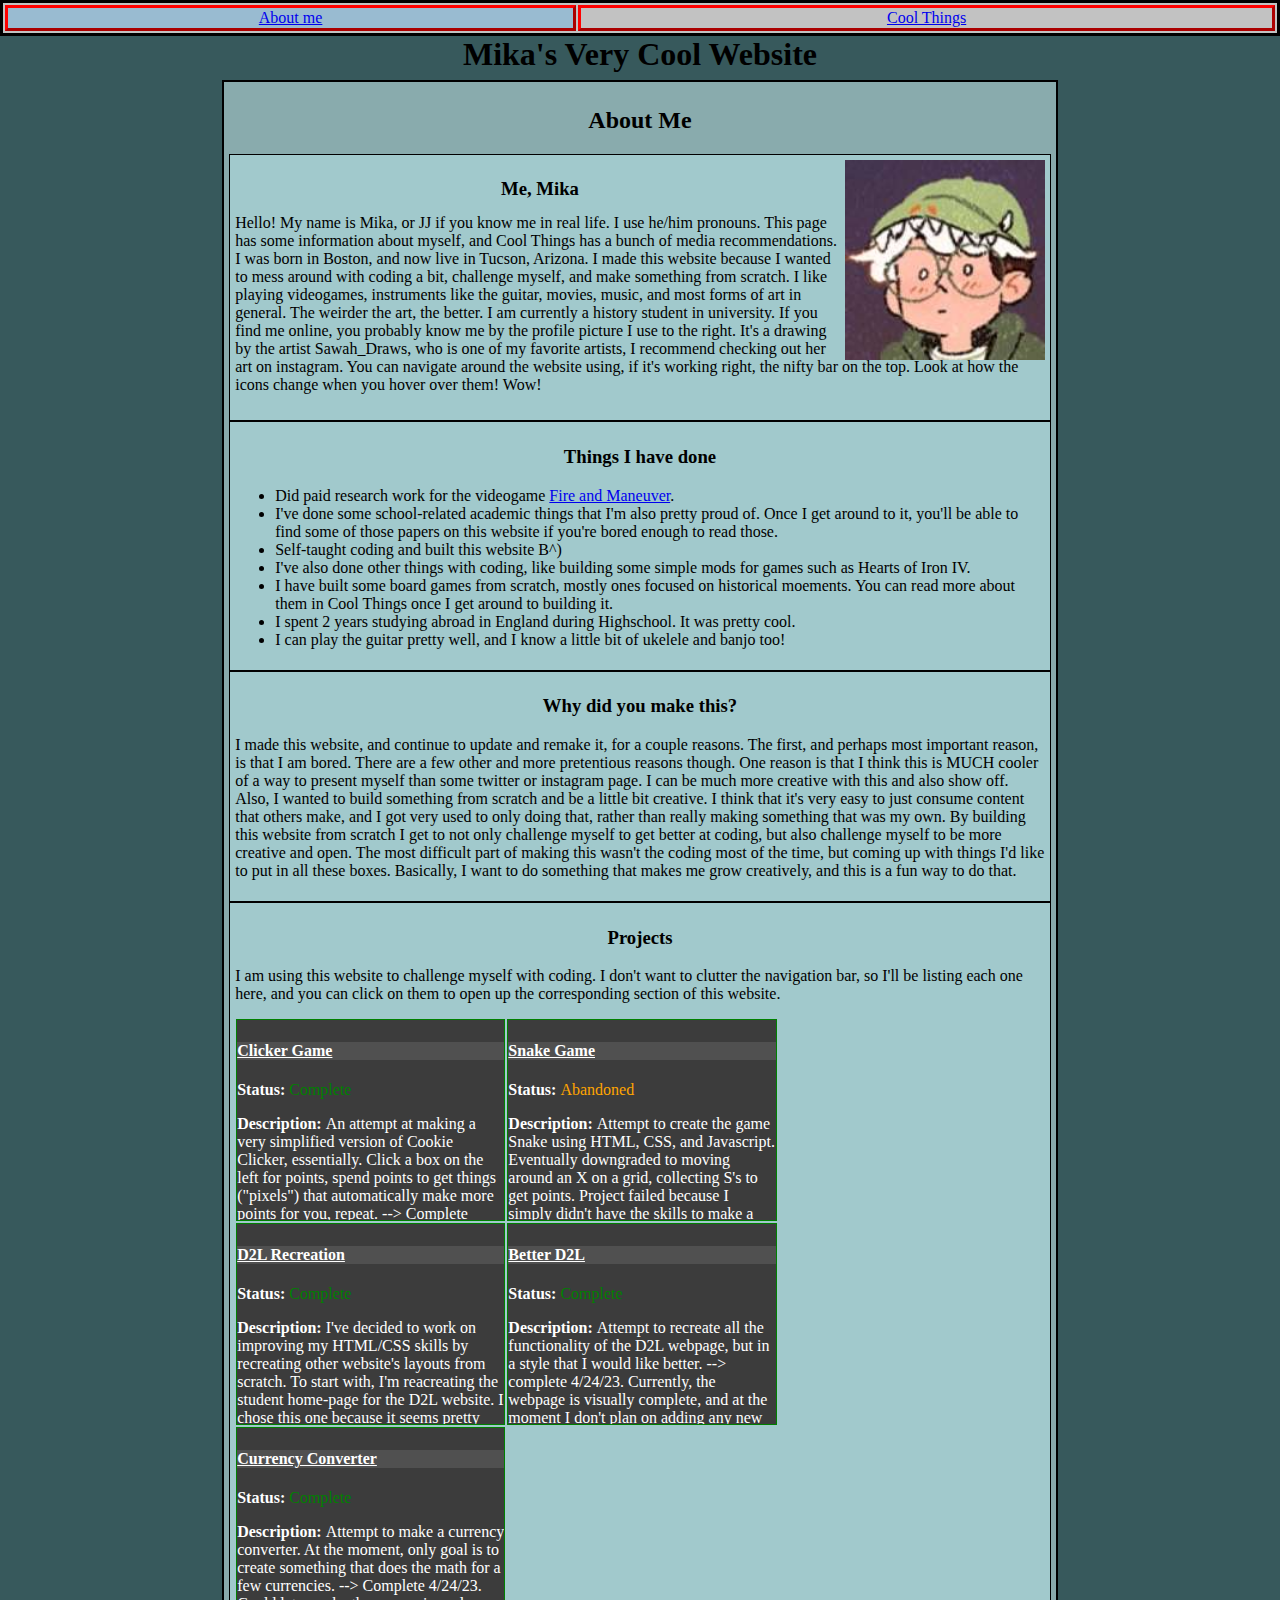
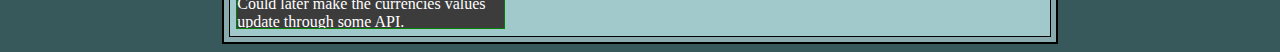
<file: index.html>
<!DOCTYPE html>
<html>
<head>
	<title>Mika's Cool Website V1</title>
	<link rel="stylesheet" href="CSS/style.css">
	<link rel="icon" type="image/png" sizes="32x32" href="Images/pfp.jpg">
	<meta name="viewport" content="width=device-width, initial-scale=1.0"> 
</head>
<body>
	<table class="topTable">
		<tr>
			<td class="topData" style="background-color:RGB(153,187,209)"><a href="index.html" style="display:block;">About me</a></td>
			<td class="topData"><a href="CoolThings.html" style="display:block;">Cool Things</a></td>
		</tr>
	</table>
	<h1 id="mikaTitle" style="text-align:center">Mika's Very Cool Website</h1>
	<div class="mainDiv" id="index">
		<h2 style="text-align:center">About Me</h2>
		<div class="formalDiv">
			<img src="Images/pfp.jpg" ID="pfpImage2" alt="Jon profile picture">
			<h3 style="text-align:center">Me, Mika</h3>
			<p style="position:relative; top: -5px;">Hello! My name is Mika, or JJ if you know me in real life. I use he/him pronouns. This page has some information about myself, and Cool Things has a bunch of media recommendations. I was born in Boston, and now live in Tucson, Arizona. I made this website because I wanted to mess around with coding a bit, challenge myself, and make something from scratch. I like playing videogames, instruments like the guitar, movies, music, and most forms of art in general. The weirder the art, the better. I am currently a history student in university. If you find me online, you probably know me by the profile picture I use to the right. It's a drawing by the artist Sawah_Draws, who is one of my favorite artists, I recommend checking out her art on instagram. You can navigate around the website using, if it's working right, the nifty bar on the top. Look at how the icons change when you hover over them! Wow!</p>
		</div>
		<div class="formalDiv">
			<h3 style="text-align:center">Things I have done</h3>
			<ul>
				<li>Did paid research work for the videogame <a href="https://store.steampowered.com/app/1679290/Fire__Maneuver/">Fire and Maneuver</a>.
				<li>I've done some school-related academic things that I'm also pretty proud of. Once I get around to it, you'll be able to find some of those papers on this website if you're bored enough to read those.</li>
				<li>Self-taught coding and built this website B^)</li>
				<li>I've also done other things with coding, like building some simple mods for games such as Hearts of Iron IV.
				<li>I have built some board games from scratch, mostly ones focused on historical moements. You can read more about them in Cool Things once I get around to building it.</li>
				<li>I spent 2 years studying abroad in England during Highschool. It was pretty cool.</li>
				<li>I can play the guitar pretty well, and I know a little bit of ukelele and banjo too!</li>
			</ul>
		</div>
		<div class="formalDiv">
			<h3 style="text-align:center">Why did you make this?</h3>
			<p>I made this website, and continue to update and remake it, for a couple reasons. The first, and perhaps most important reason, is that I am bored. There are a few other and more pretentious reasons though. One reason is that I think this is MUCH cooler of a way to present myself than some twitter or instagram page. I can be much more creative with this and also show off. Also, I wanted to build something from scratch and be a little bit creative. I think that it's very easy to just consume content that others make, and I got very used to only doing that, rather than really making something that was my own. By building this website from scratch I get to not only challenge myself to get better at coding, but also challenge myself to be more creative and open. The most difficult part of making this wasn't the coding most of the time, but coming up with things I'd like to put in all these boxes. Basically, I want to do something that makes me grow creatively, and this is a fun way to do that.</p>
		</div>
		<div class="formalDiv">
			<h3 style="text-align: center;">Projects</h3>
			<p>I am using this website to challenge myself with coding. I don't want to clutter the navigation bar, so I'll be listing each one here, and you can click on them to open up the corresponding section of this website.</p>
			<div class="projectDiv">
				<a href="Java.html"><h4 class="projectHeader">Clicker Game</h4></a>
				<p><b>Status:</b> <span style="color:green">Complete</span>
				<p><b>Description: </b>An attempt at making a very simplified version of Cookie Clicker, essentially. Click a box on the left for points, spend points to get things ("pixels") that automatically make more points for you, repeat. --> Complete 4/12/2023</p>
			</div>
			<div class="projectDiv">
				<a href="Java.html"><h4 class="projectHeader">Snake Game</h4></a>
				<p><b>Status: </b><span style="color:orange">Abandoned</span></p>
				<p><b>Description: </b>Attempt to create the game Snake using HTML, CSS, and Javascript. Eventually downgraded to moving around an X on a grid, collecting S's to get points. Project failed because I simply didn't have the skills to make a functional game, and I made a couple very basic mistakes early on, such as using an HTML table instead of a canvas element, etc, that meant coding the game further than the point it got to would have been more difficult than the learning experience would be worth. Still, this provided multiple valuable lessons to me about how I should code, where my skill level is at, and how to organize my code. Overall, I'm still happy with the result, even if it isn't as advanced as was originally intended.</p>
			</div>
			<div class="projectDiv">
				<a href="uofa.html"><h4 class="projectHeader">D2L Recreation</h4></a>
				<p><b>Status: </b><span style="color: green;">Complete</span></p>
				<p><b>Description: </b>I've decided to work on improving my HTML/CSS skills by recreating other website's layouts from scratch. To start with, I'm reacreating the student home-page for the D2L website. I chose this one because it seems pretty simple to start out with. --> Complete 4/14/2023. Note that the recreation is purely on a style and layout level. None of the buttons or links lead anywhere and the classes/announcements are just fake samples hard-coded in, not taken from any database.</p>
			</div>
			<div class="projectDiv">
				<a href="epicD2L.html"><h4 class="projectHeader">Better D2L</h4></a>
				<p><b>Status: </b><span style="color: green;">Complete</span></p>
				<p><b>Description: </b>Attempt to recreate all the functionality of the D2L webpage, but in a style that I would like better. --> complete 4/24/23. Currently, the webpage is visually complete, and at the moment I don't plan on adding any new features until I have learned more through other projects.</p>
			</div>
			<div class="projectDiv">
				<a href="currency.html"><h4 class="projectHeader">Currency Converter</h4></a>
				<p><b>Status: </b><span style="color: green;">Complete</span></p>
				<p><b>Description: </b>Attempt to make a currency converter. At the moment, only goal is to create something that does the math for a few currencies. --> Complete 4/24/23. Could later make the currencies values update through some API.</p>
			</div>
	</div>
</body>
</html>
</file>
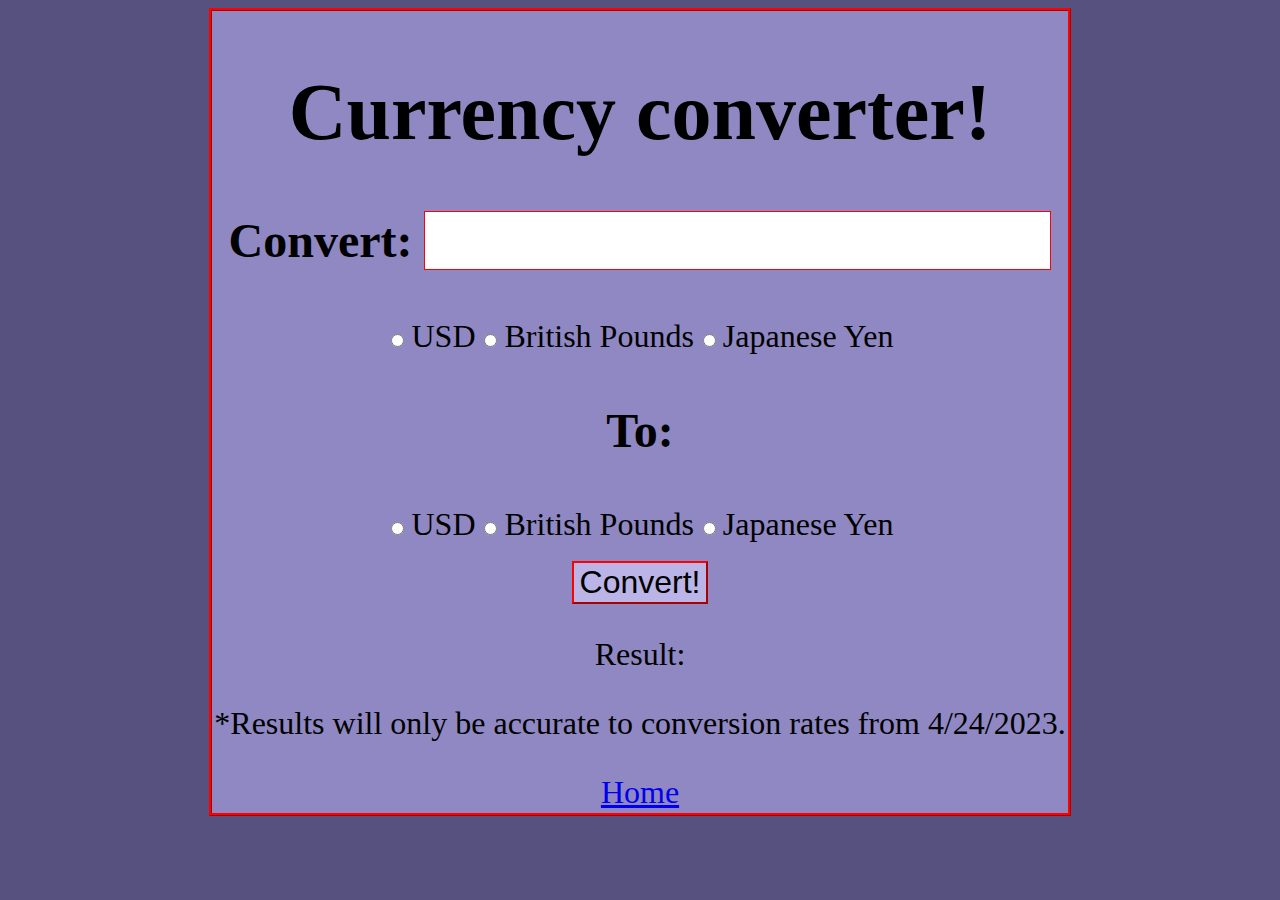
<file: currency.html>
<!DOCTYPE html>
<html>
<head>
    <title>Mika's Currency Converter</title>
    <link rel="stylesheet" href="CSS/currencyStyle.css">
    <link rel="icon" href="Images/pfp.jpg">
    <meta name="viewport" content="width=device-width, initial-scale=1.0">
</head>
<body>
<div id="mainDiv">
    <h1>Currency converter!</h1>
    <h3>Convert: <input type="text" id="firstAmount"><br></h3>
    <input type="radio" id="dollars" name="currency1" value="DOLLAR">
    <label for="dollars">USD</label>
    <input type="radio" id="pounds" name="currency1" value="POUND">
    <label for="pounds">British Pounds</label>
    <input type="radio" id="yen" name="currency1" value="YEN">
    <label for="yen">Japanese Yen</label>
    <h3>To:<br></h3>
    <input type="radio" id="dollars2" name="currency2" value="DOLLAR">
    <label for="dollars2">USD</label>
    <input type="radio" id="pounds2" name="currency2" value="POUND">
    <label for="pounds2">British Pounds</label>
    <input type="radio" id="yen2" name="currency2" value="YEN">
    <label for="yen2">Japanese Yen</label>
    <br>
    <br>
    <button id="submitButton" onclick="submit()">Convert!</button>
    <p>Result: <span id="result"></span></p>
    <p>*Results will only be accurate to conversion rates from 4/24/2023.</p>
    <a href="index.html">Home</a>
</div>
</body>
<script src="Script/currencyScript.js"></script>
</html>
</file>
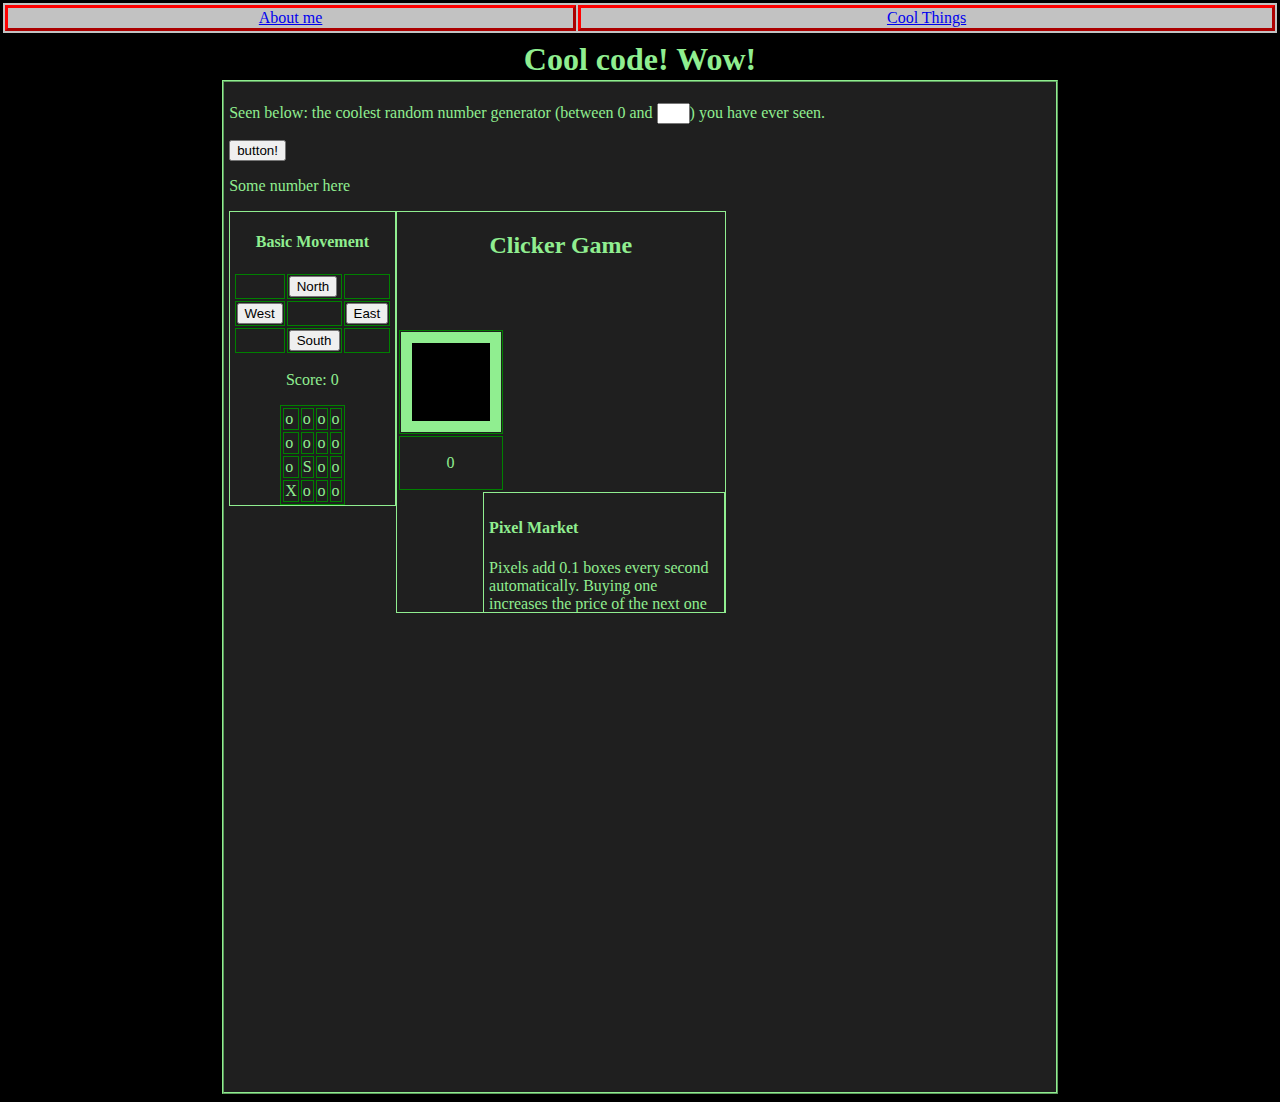
<file: Java.html>
<!DOCTYPE html>
<html>
<head>
	<title>Mika's Cool Website V1</title>
	<link rel="stylesheet" href="CSS/javaStyle.css">
	<link rel="icon" type="image/png" sizes="32x32" href="Images/pfp.jpg">
	<meta name="viewport" content="width=device-width, initial-scale=1.0"> 
</head>
<body class="codeBody">
	<table class="topTable">
		<tr>
			<td class="topData"><a href="index.html" style="display:block;">About me</a></td>
			<td class="topData"><a href="CoolThings.html" style="display:block;">Cool Things</a></td>
		</tr>
	</table>
	<h1 id="mikaTitle" style="color:lightgreen">Cool code! Wow!</h1>
	<div class="codeDiv">
		<p>Seen below: the coolest random number generator (between 0 and <input type="text" id="value" size="1" maxlength="3">) you have ever seen.</p>
		<button onclick="randomNumber()">button!</button>
		<p id="winning">Some number here</p>
		<div class="snakeGame">
			<h4 style="text-align:center;">Basic Movement</h3>
			<table style="margin:auto">
				<tr>
					<td></td>
					<td><button onclick="northButton()">North</button></td>
					<td></td>
				</tr>
				<tr>
					<td><button onclick="westButton()">West</button></td>
					<td></td>
					<td><button onclick="eastButton()">East</button></td>
				</tr>
				<tr>
					<td></td>
					<td><button onclick="southButton()">South</button></td>
					<td></td>
				</tr>
			</table>
			<p style="text-align: center">Score: <span id="score">0</span></p>
			<table class="snakeTable">
				<tr>
					<td id="zeroZero">o</td>
					<td id="oneZero">o</td>
					<td id="twoZero">o</td>
					<td id="threeZero">o</td>
				</tr>
				<tr>
					<td id="zeroOne">o</td>
					<td id="oneOne">o</td>
					<td id="twoOne">o</td>
					<td id="threeOne">o</td>
				</tr>
				<tr>
					<td id="zeroTwo">o</td>
					<td id="oneTwo">o</td>
					<td id="twoTwo">o</td>
					<td id="threeTwo">o</td>
				</tr>
				<tr>
					<td id="zeroThree">X</td>
					<td id="oneThree">o</td>
					<td id="twoThree">o</td>
					<td id="threeThree">o</td>
				</tr>
			</table>
		</div>
		<div class="cookieGame">
			<h2 style="text-align:center">Clicker Game</h2>
			<table class="clickerTable">
				<tr>
					<td><img src="Images/BoxClick.png" id="clickerBox" onclick="boxClick()"></td>
				</tr>
				<tr>
					<td><p id="numberOfBoxes">0</p></td>
				</tr>
			</table>
			<div class="rightSide">
				<h4>Pixel Market</h4>
				<p>Pixels add 0.1 boxes every second automatically. Buying one increases the price of the next one by 5%.</p>
				<button onclick="newPixel()">Add one pixel</button>
				<p>Pixels: <span id="numberOfPixels">0</span></p>
				<p>Boxes per second: <span id="boxesPerSecond">0</span></p>
				<p>Cost of one pixel: <span id="boxesCost">10</span></p>
			</div>
		</div>
	</div>
</body>
<script src="Script/main.js">
</script>
</html>
</file>
<file: CSS/style.css>
body {
	background-color: RGB(55,89,92);
}
#thingsBody {
	background-color: RGB(93,105,166);
}
h2 {
	text-align:center;
}
.mainDiv {
	border: 2px solid black;
	width: 65%;
	height: 100%;
	margin: auto;
	padding: 5px;
}
.thingsDiv {
	border: 2px solid black;
	width: 65%;
	height: 100%;
	margin: auto;
	background-color: RGB(167,175,217);
	padding: 5px;
}
#index {
	background-color: RGB(137,171,173);
}
#coolThings {
	background-color: RGB(167,175,217);
}
.topTable {
	width: 100%;
	position:fixed;
	z-index: 1;
	top: 0;
	left: 0;
	background-color: RGB(194,194,194);
	border: 3px solid black;
}
.topData {
	border: 3px outset red;
	text-align: center;
	cursor: pointer;
}
.topData:hover {
	border: 3px inset red;
	text-align: center;
	background-color: RGB(170,170,170);
}
.education {
	background-color: RGB(161,201,204);
	height: 100px;
	width:100%;
	border:1px solid black;
}
.table1 {
	border: 1px solid black;
}
.informalDiv {
	border: 1px solid black;
	padding: 5px;
	background-color: RGB(161,201,204);
	height: 200px;
	overflow-x: hidden;
    overflow-y: auto;
}
.formalDiv {
	padding: 5px;
	border: 1px solid black;
	background-color: RGB(161,201,204);
	overflow-x: hidden;
	overflow-y: auto;
	height: auto;
}
.projectDiv {
	border: 1px solid green;
	background-color: RGB(60,60,60);
	color: white;
	float: left;
	width: 33%;
	height: 200px;
	overflow: scroll;
	margin-left: 1px;
	margin-right: 1px;
	margin-bottom: 2px;
}
.projectDiv > a {
	color: white;
	background-color: RGB(80,80,80);
}
.projectHeader {
	background-color: RGB(80,80,80);
}
#pfpImage, #pfpImage2 {
	height: 200px;
	width: 200px;
}
#pfpImage {
	float: left;
}
#pfpImage2 {
	float: right;
}
#mikaTitle {
	position: relative;
	top: 15px;
	text-align:center;
}
.mediaDiv {
	border: 1px solid black;
	padding: 2px;
	background-color: RGB(183,191,232);
	overflow-x: hidden;
	overflow-y: auto;
	height: auto;
}
.mediaImage {
	height:200px;
	width:200px;
	padding-right: 5px;
	float: left;
}
.inlineMedia {
	border:1px solid black;
	height: 200px;
	overflow: scroll;
}
.picture {
	float: left;
	height: 200px;
	width: 200px;
}
@media screen and (max-width: 800px) {
	.mainDiv, .thingsDiv, .photosDiv, .javaDiv {
		width: 100%;
		margin-left: -1%;
 	}
 	#mikaTitle {
 		position: relative;
 		top: 27px;
 	}
 	.projectDiv {
 		width: 100%;
 	}
}
</file>
<file: CSS/currencyStyle.css>
body {
    background-color:rgb(86, 81, 126);
    display: -webkit-flexbox;
    display: -ms-flexbox;
    display: -webkit-flex;
    display: flex;
    -webkit-flex-align: center;
    -ms-flex-align: center;
    -webkit-align-items: center;
    align-items: center;
    justify-content: center;
}
h1 {
    font-size: 5em;
}
h3 {
    font-size: 3em;
}
p, a {
    font-size: 2em;
}
label {
    font-size: 2em;
    cursor: pointer;
}
button {
    font-size: 2em;
    background-color:rgb(186, 181, 230);
    border: 2px outset red;
}
button:hover {
    cursor: pointer;
    background-color:rgb(179, 173, 229);
    border: 2px inset red;
}
#mainDiv {
    border: 3px ridge red;
    background-color: rgb(143, 136, 194);
    text-align: center;
    padding: 2px;
}
#firstAmount {
    border: 1px solid red;
    font-size: 1em;
}
@media screen and (max-width: 800px) {
	h1 {
        font-size: 2em;
    }
    h3, p, a, label, button {
        font-size: 1em;
    }
    #mainDiv {
        width: 100%;
    }
}
</file>
<file: CSS/javaStyle.css>
button:hover {
	cursor: pointer;
}
.codeDiv {
	border: 2px ridge lightgreen;
	width: 65%;
	height: 1000px;
	margin: auto;
	background-color: RGB(31,31,31);
	color: lightgreen;
	position: relative;
	padding: 5px;
}
.codeBody {
	background-color: black;
}
.topTable {
	width: 100%;
	position:fixed;
	z-index: 1;
	top: 0;
	left: 0;
	background-color: RGB(194,194,194);
	border: 3px solid black;
}
.topData {
	border: 3px outset red;
	text-align: center;
	cursor: pointer;
}
.topData:hover {
	border: 3px inset red;
	text-align: center;
}
#mikaTitle {
	position: relative;
	top: 20px;
	text-align:center;
}



.cookieGame {
	border: 1px solid lightgreen;
	width: 40%;
	height: 40%;
	overflow: scroll;
}
.rightSide {
	border: 1px solid lightgreen;
	margin: auto;
	width: 70%;
	height: 80%;
	float: right;
	padding: 5px;
}
#clickerBox {
	cursor: pointer;
	float: left;
}
#clickerBox:hover {
	height: 90px;
	width: 90px;
}
.clickerTable {
	margin: auto;
	margin-top: 15%;
	float: left;
}
#numberOfBoxes {
	text-align: center;
}


.snakeGame {
	border: 1px solid lightgreen;
	width: 20%;
	height: auto;
	float: left;
}

.snakeTable, td {
	border: 1px solid green;
	margin: auto;
}


@media screen and (max-width: 800px) {
	.cookieGame {
		width: 100%;
 	}
	.snakeGame {
		width: 100%;
	}
	.codeDiv {
		width: 100%;
	}
	#clickerBox {
		width: 50px;
		height: 50px;
	}
	#clickerBox:hover {
		width: 40px;
		height: 40px;
	}
}
</file>
